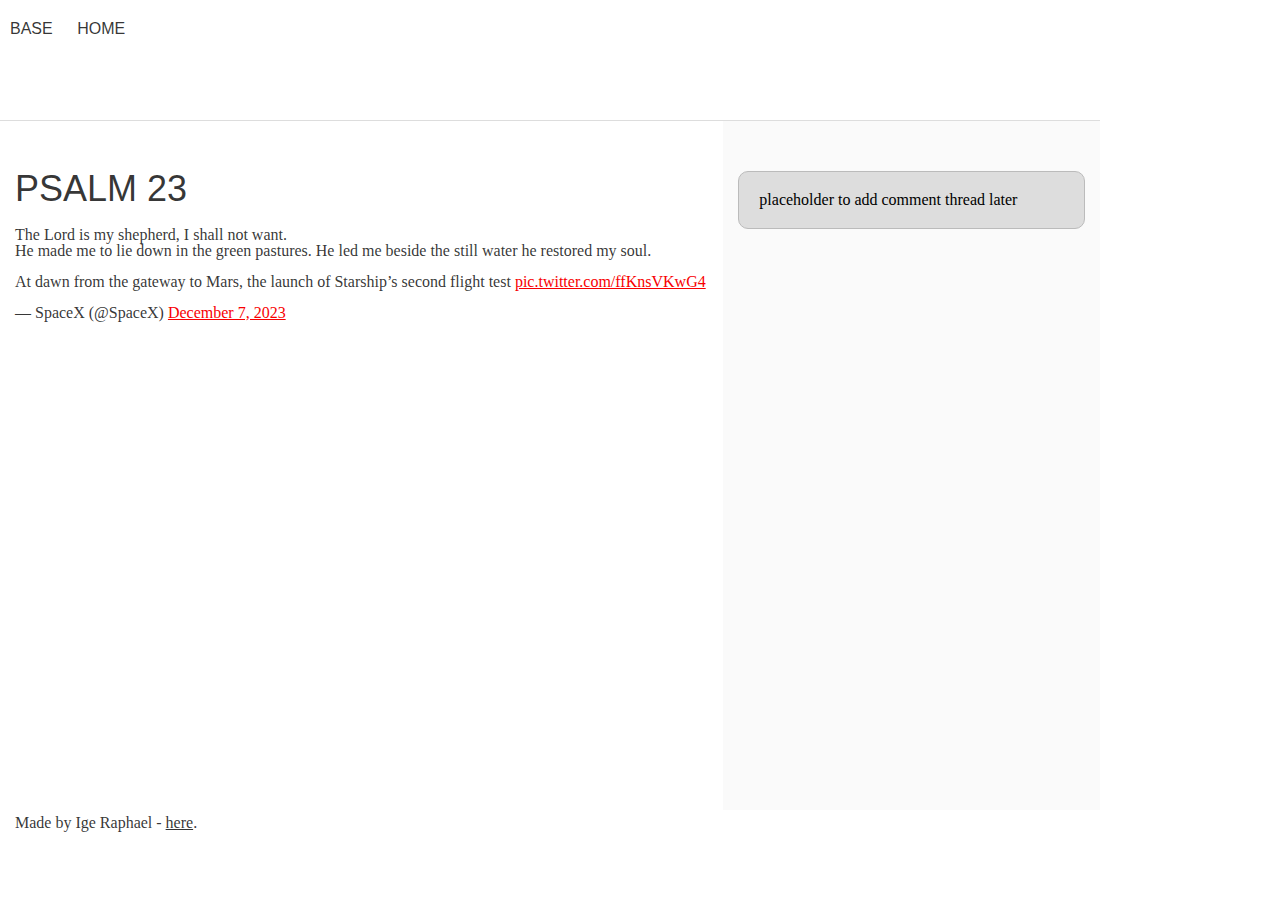
<file: css_basic/tweets.html>
<!DOCTYPE html>
<html lang="en">
<head>
<meta charset="UTF-8">
<title>My first webpage</title>
<link href="base.css" rel="stylesheet">
<link href="style.css" rel="stylesheet">
</head>
<body>
<header>
<ul>
<li><a href="base_index.html">BASE</a></li>
<li><a href="index.html">HOME</a></li>
</ul>
</header>
<main>
<article>
<h1>PSALM 23</h1>
<p>The Lord is my shepherd, I shall not want.<br>
He made me to lie down in the green pastures. He led me beside the still water he restored my soul.</p>

<blockquote class="twitter-tweet"><p lang="en" dir="ltr">At dawn from the gateway to Mars, the launch of Starship’s second flight test <a href="https://t.co/ffKnsVKwG4">pic.twitter.com/ffKnsVKwG4</a></p>&mdash; SpaceX (@SpaceX) <a href="https://twitter.com/SpaceX/status/1732824684683784516?ref_src=twsrc%5Etfw">December 7, 2023</a></blockquote>
<script async src="https://platform.twitter.com/widgets.js" charset="utf-8"></script>

</article>
<aside>
<p>placeholder to add comment thread later</p>
</aside>
</main>
<footer><p>Made by Ige Raphael - <a href="https://github.com/IgeRaphael" target="_blank">here</a>.</p></footer>
</body>
</html>
</file>
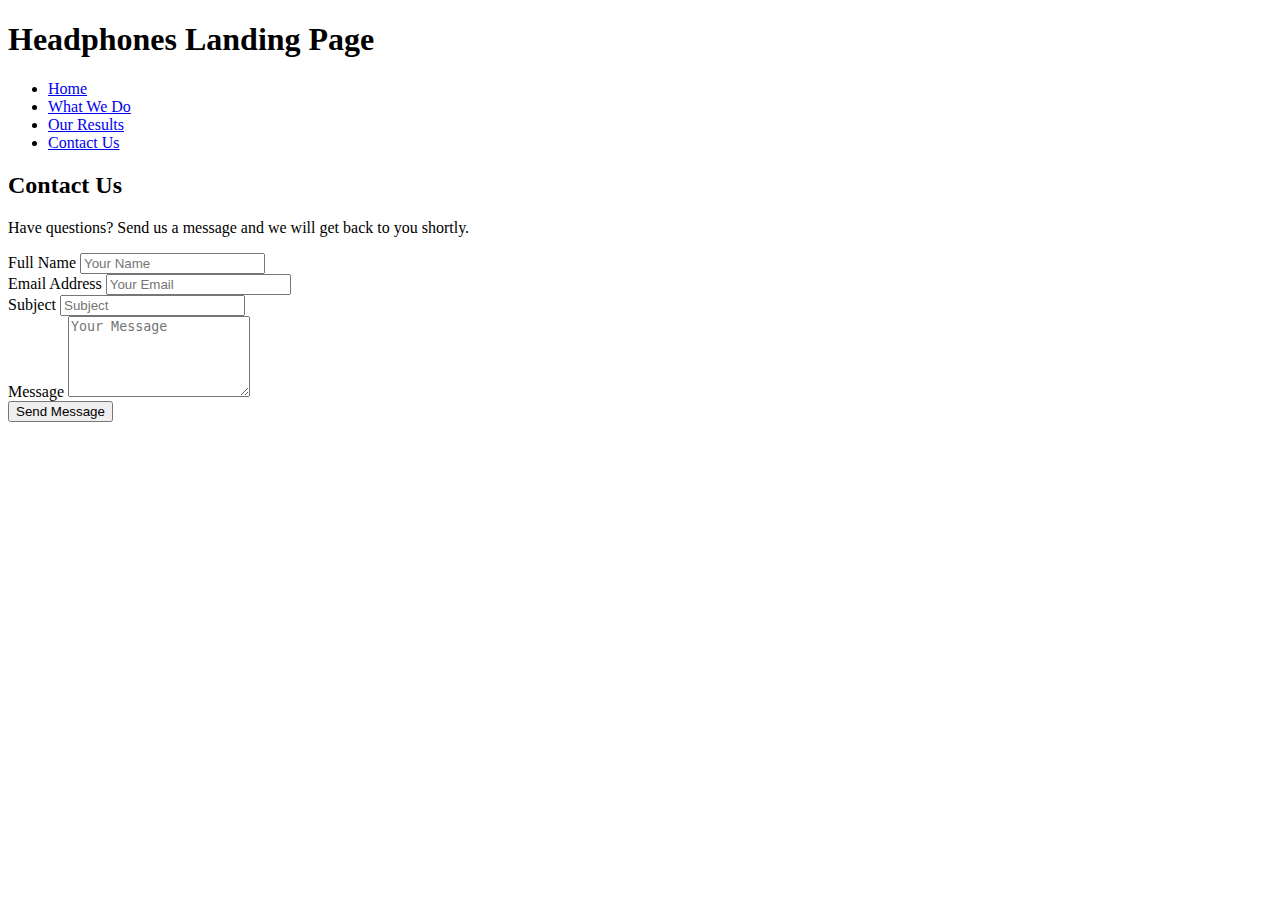
<file: headphones/3-index.html>
<!DOCTYPE html>
<html lang="en">
<head>
    <meta charset="UTF-8">
    <meta name="viewport" content="width=device-width, initial-scale=1.0">
    <title>Headphones - Contact Us</title>
    <link rel="stylesheet" href="4-styles.css">
</head>
<body>
    <!-- Header Section (reuse from previous tasks) -->
    <header>
        <div class="container">
            <h1>Headphones Landing Page</h1>
            <nav>
                <ul>
                    <li><a href="#">Home</a></li>
                    <li><a href="#">What We Do</a></li>
                    <li><a href="#">Our Results</a></li>
                    <li><a href="#contact">Contact Us</a></li>
                </ul>
            </nav>
        </div>
    </header>

    <!-- Contact Section -->
    <section id="contact">
        <div class="container contact-container">
            <h2>Contact Us</h2>
            <p>Have questions? Send us a message and we will get back to you shortly.</p>

            <form action="#" method="POST" class="contact-form">
                <div class="form-group">
                    <label for="name">Full Name</label>
                    <input type="text" id="name" name="name" placeholder="Your Name" required>
                </div>

                <div class="form-group">
                    <label for="email">Email Address</label>
                    <input type="email" id="email" name="email" placeholder="Your Email" required>
                </div>

                <div class="form-group">
                    <label for="subject">Subject</label>
                    <input type="text" id="subject" name="subject" placeholder="Subject" required>
                </div>

                <div class="form-group">
                    <label for="message">Message</label>
                    <textarea id="message" name="message" rows="5" placeholder="Your Message" required></textarea>
                </div>

                <button type="submit" class="btn-submit">Send Message</button>
            </form>
        </div>
    </section>

</body>
</html>
</file>
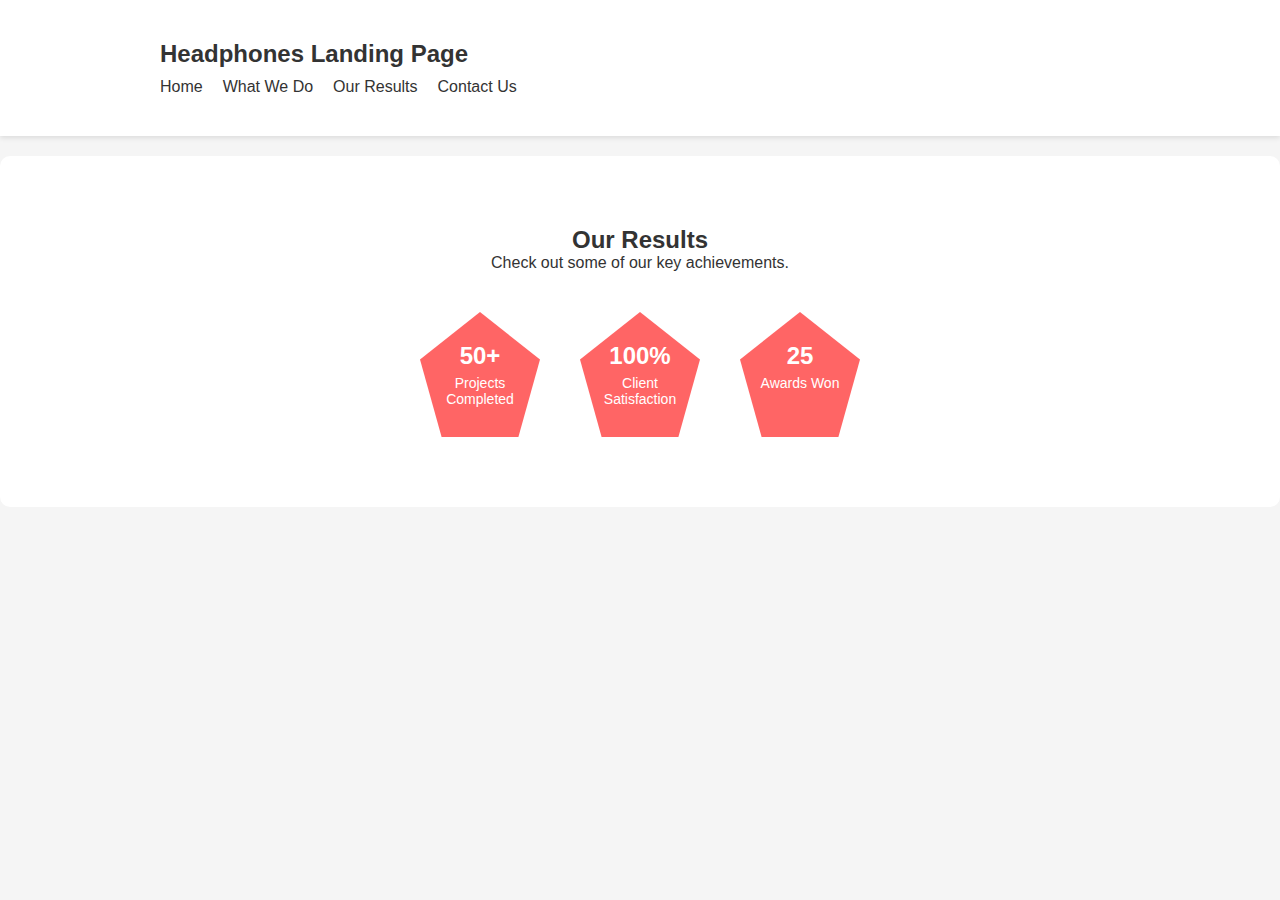
<file: headphones/6-index.html>
<!DOCTYPE html>
<html lang="en">
<head>
    <meta charset="UTF-8">
    <meta name="viewport" content="width=device-width, initial-scale=1.0">
    <title>Headphones - Our Results</title>
    <link rel="stylesheet" href="6-styles.css">
</head>
<body>
    <!-- Header (reuse previous) -->
    <header>
        <div class="container">
            <h1>Headphones Landing Page</h1>
            <nav>
                <ul>
                    <li><a href="#">Home</a></li>
                    <li><a href="#">What We Do</a></li>
                    <li><a href="#">Our Results</a></li>
                    <li><a href="#contact">Contact Us</a></li>
                </ul>
            </nav>
        </div>
    </header>

    <!-- Our Results Section -->
    <section id="results">
        <div class="container results-container">
            <h2>Our Results</h2>
            <p>Check out some of our key achievements.</p>

            <div class="pentagon-row">
                <div class="pentagon">
                    <div class="pentagon-content">
                        <h3>50+</h3>
                        <p>Projects Completed</p>
                    </div>
                </div>

                <div class="pentagon">
                    <div class="pentagon-content">
                        <h3>100%</h3>
                        <p>Client Satisfaction</p>
                    </div>
                </div>

                <div class="pentagon">
                    <div class="pentagon-content">
                        <h3>25</h3>
                        <p>Awards Won</p>
                    </div>
                </div>
            </div>
        </div>
    </section>
</body>
</html>
</file>
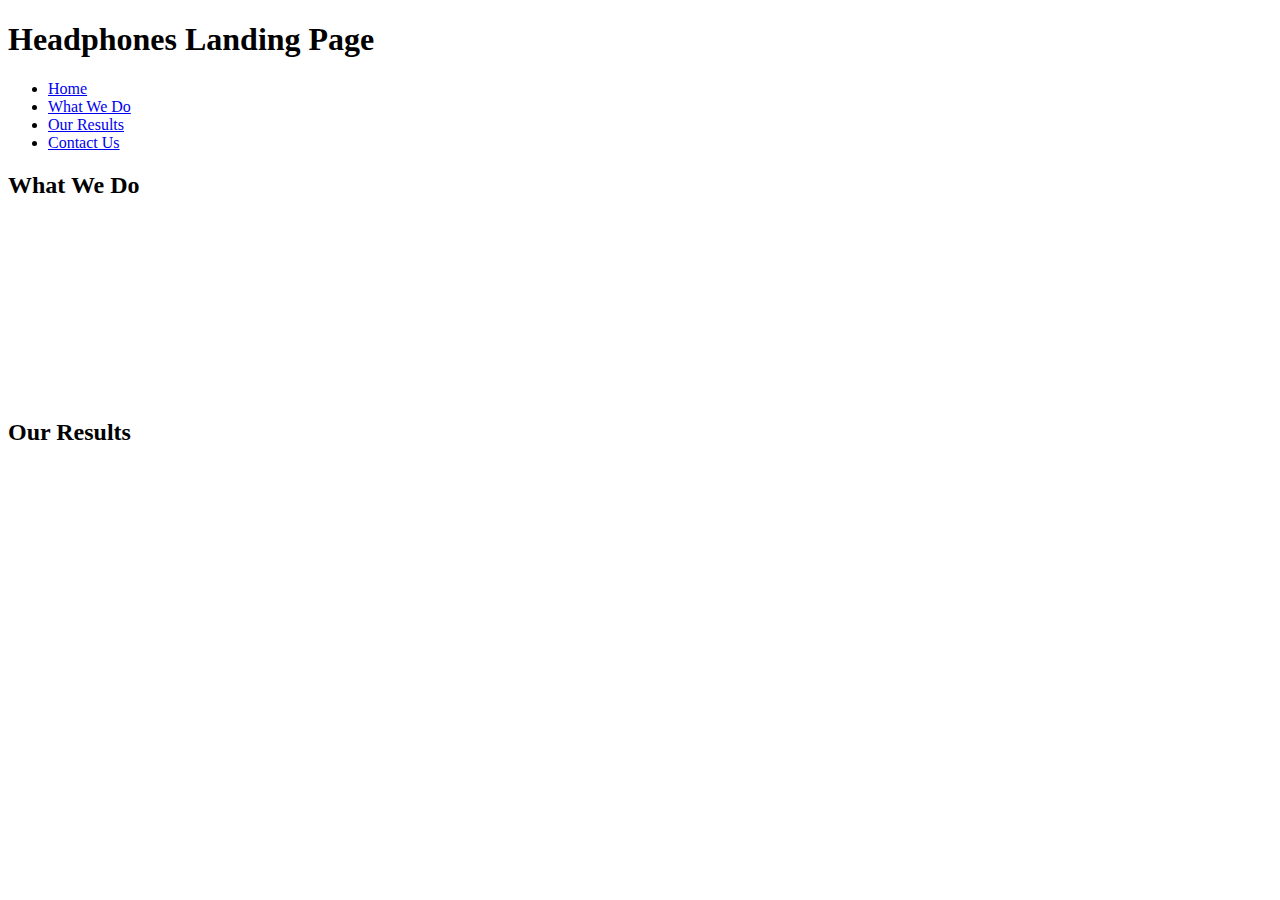
<file: headphones/7-index.html>
<!DOCTYPE html>
<html lang="en">
<head>
    <meta charset="UTF-8">
    <meta name="viewport" content="width=device-width, initial-scale=1.0">
    <title>Headphones - Animations</title>
    <link rel="stylesheet" href="7-styles.css">
</head>
<body>
    <!-- Header -->
    <header>
        <div class="container">
            <h1>Headphones Landing Page</h1>
            <nav>
                <ul>
                    <li><a href="#">Home</a></li>
                    <li><a href="#">What We Do</a></li>
                    <li><a href="#">Our Results</a></li>
                    <li><a href="#contact">Contact Us</a></li>
                </ul>
            </nav>
        </div>
    </header>

    <!-- What We Do Section -->
    <section id="what-we-do">
        <div class="container">
            <h2>What We Do</h2>
            <div class="what-we-do-row">
                <div class="what-we-do-item">
                    <i class="icon">🎧</i>
                    <h3>Music Production</h3>
                    <p>We deliver high-quality audio experience.</p>
                </div>
                <div class="what-we-do-item">
                    <i class="icon">🎶</i>
                    <h3>Sound Design</h3>
                    <p>Custom sound solutions for every project.</p>
                </div>
                <div class="what-we-do-item">
                    <i class="icon">🎤</i>
                    <h3>Recording</h3>
                    <p>Professional recording sessions.</p>
                </div>
            </div>
        </div>
    </section>

    <!-- Our Results Section -->
    <section id="results">
        <div class="container results-container">
            <h2>Our Results</h2>
            <div class="pentagon-row">
                <div class="pentagon">
                    <div class="pentagon-content">
                        <h3>50+</h3>
                        <p>Projects Completed</p>
                    </div>
                </div>
                <div class="pentagon">
                    <div class="pentagon-content">
                        <h3>100%</h3>
                        <p>Client Satisfaction</p>
                    </div>
                </div>
                <div class="pentagon">
                    <div class="pentagon-content">
                        <h3>25</h3>
                        <p>Awards Won</p>
                    </div>
                </div>
            </div>
        </div>
    </section>
</body>
</html>
</file>
<file: css_basic/base.css>
html, body {
	height: 100%;
	min-height: 100%;
}
html, body, div, span, applet, object, iframe,
h1, h2, h3, h4, h5, h6, p, blockquote, pre,
a, abbr, acronym, address, big, cite, code,
del, dfn, img, ins, kbd, q, s, samp,
small, strike, sub, sup, tt, var,
b, u, i, center,
dl, dt, dd,
fieldset, form, label, legend,
table, caption, tbody, tfoot, thead, tr, th, td,
article, aside, canvas, details, embed, 
figure, figcaption, footer, header, hgroup, 
menu, nav, output, ruby, section, summary,
time, mark, audio, video {
	margin: 0;
	padding: 0;
	border: 0;
	font-size: 100%;
	font: inherit;
	vertical-align: baseline;
}
/* HTML5 display-role reset for older browsers */
article, aside, details, figcaption, figure, 
footer, header, hgroup, menu, nav, section {
	display: block;
}
body {
	line-height: 1;
}
blockquote, q {
	quotes: none;
}
blockquote:before, blockquote:after,
q:before, q:after {
	content: '';
	content: none;
}
table {
	border-collapse: collapse;
	border-spacing: 0;
}


/* Fonts and colors */

body {
	font-family: 'Josefin Sans', serif;
	color: rgba(0, 0, 0, 0.8);
}
h1, h2, h3, h4, h5, h6, header {
	font-family: 'Yeseva One', sans-serif;
}
article {
}
header {
	border-bottom: 1px solid rgb(221,221,221);
	transition: border-bottom-color 1s ease;
}
header a {
	color: rgba(0, 0, 0, 0.8);
}
aside {
	background: #FAFAFA;
}
aside p {
	border: 1px solid #bbb;
	background: #ddd;
	color: black;
}
footer a {
	color: rgba(0, 0, 0, 0.8);
}
a {
	color: #F80002;
}


/* Positioning and margins */

@media (min-width: 1100px) {
	body {
		width: 1100px;
		margin: 0 auto;
	}
}

article {
	padding: 50px 15px;
}
article > *:first-child {
	margin-top: 0;
}
aside {
	padding: 50px 15px;
}
header .right {
	float: right;
	margin: 0 10px 15px;
}


/* Header */
header {
	padding: 20px 0;
	height: 80px;
}
header ul {
	list-style: none;
	margin: 0;
	padding: 0;
}
header li {
	display: inline;
	vertical-align:middle;
}
header li:first-child {
	margin: 0;
}
header li a {
	margin: 0 10px;
}
header li.logo {
	font-size: 36px;
}
header a {
	text-decoration: none;
}


/* Aside */

aside p {
	border-radius: 10px;
	padding: 20px 20px;
}


/* Footer */

footer {
	padding: 5px 15px;
	height: 80px;
}


/* Text styles and margins */

p {
	margin-bottom: 15px;
}
h1 {
	font-size: 36px;
	margin: 40px 0 20px;
}
h2 {
	font-size: 32px;
	margin: 30px 0 15px;
}
h3 {
	font-size: 28px;
	margin: 25px 0 10px;
}
h4 {
	font-size: 20px;
	font-weight: bold;
	margin: 20px 0 10px;
}
h5 {
	font-size: 18px;
	font-weight: bold;
	margin: 15px 0 10px;
}
h6 {
	font-weight: bold;
	margin: 5px 0;
}

@media (max-width: 800px) {
  body.works_on_smartphone {
  	display: block;
  }
  body.works_on_smartphone main {
  	display: block;
  }
  header .right {
  	float: none;
  }
}
</file>
<file: css_basic/style.css>
body {
    display: flex;
    flex-direction: column;
    margin: 0;
}

main {
    display: flex;
    flex-direction: row;
    flex: auto;
}

article {
    flex: 2;
    overflow-y: auto;
}

aside {
    flex: 1;
    overflow-y: auto;
}

body {
    
}
</file>
<file: headphones/4-styles.css>
/* Copy all previous styles from 4-styles.css first */

/* Footer Styles */
footer {
    background-color: #222;
    color: #fff;
    padding: 30px 20px;
    margin-top: 40px;
    text-align: center;
}

footer p {
    margin-bottom: 15px;
    font-size: 14px;
}

.footer-links {
    list-style: none;
    display: flex;
    justify-content: center;
    gap: 20px;
    padding: 0;
}

.footer-links a {
    text-decoration: none;
    color: #fff;
    transition: color 0.3s;
}

.footer-links a:hover,
.footer-links a:active {
    color: #FF6565;
}

/* Responsive Footer */
@media screen and (max-width: 480px) {
    .footer-links {
        flex-direction: column;
        gap: 10px;
    }
}
</file>
<file: headphones/7-styles.css>
/* Copy all previous styles first */

/* What We Do Items */
.what-we-do-row {
    display: flex;
    justify-content: center;
    gap: 30px;
    flex-wrap: wrap;
    margin-top: 30px;
}

.what-we-do-item {
    background-color: white;
    padding: 20px;
    border-radius: 10px;
    width: 200px;
    text-align: center;
    box-shadow: 0 5px 15px rgba(0,0,0,0.1);
    transition: transform 0.3s, box-shadow 0.3s;
    opacity: 0;
    animation: fadeInUp 0.8s forwards;
}

/* Stagger animation delay */
.what-we-do-item:nth-child(1) { animation-delay: 0.2s; }
.what-we-do-item:nth-child(2) { animation-delay: 0.4s; }
.what-we-do-item:nth-child(3) { animation-delay: 0.6s; }

.what-we-do-item:hover {
    transform: translateY(-10px) scale(1.05);
    box-shadow: 0 10px 20px rgba(0,0,0,0.2);
}

/* Pentagon Animation */
.pentagon {
    transition: transform 0.3s, opacity 0.3s;
    opacity: 0;
    animation: fadeInScale 0.8s forwards;
}

.pentagon:nth-child(1) { animation-delay: 0.2s; }
.pentagon:nth-child(2) { animation-delay: 0.4s; }
.pentagon:nth-child(3) { animation-delay: 0.6s; }

.pentagon:hover {
    transform: scale(1.1);
}

/* Keyframes */
@keyframes fadeInUp {
    0% { opacity: 0; transform: translateY(20px); }
    100% { opacity: 1; transform: translateY(0); }
}

@keyframes fadeInScale {
    0% { opacity: 0; transform: scale(0.8); }
    100% { opacity: 1; transform: scale(1); }
}

/* Responsive */
@media screen and (max-width: 480px) {
    .what-we-do-row,
    .pentagon-row {
        flex-direction: column;
        gap: 20px;
    }
}
</file>
<file: headphones/6-styles.css>
/* Reset & Variables */
* {
    margin: 0;
    padding: 0;
    box-sizing: border-box;
}

:root {
    --primary-color: #FF6565;
    --bg-color: #f5f5f5;
    --text-color: #333;
    --container-width: 1000px;
}

/* Body & Container */
body {
    font-family: 'Source Sans Pro', sans-serif;
    background-color: var(--bg-color);
    color: var(--text-color);
}

.container {
    max-width: var(--container-width);
    margin: 0 auto;
    padding: 20px;
}

/* Header */
header {
    background-color: white;
    padding: 20px 0;
    box-shadow: 0 2px 5px rgba(0,0,0,0.1);
}

header h1 {
    font-size: 24px;
    margin-bottom: 10px;
}

header nav ul {
    display: flex;
    list-style: none;
    gap: 20px;
}

header nav a {
    text-decoration: none;
    color: var(--text-color);
    transition: color 0.3s;
}

header nav a:hover,
header nav a:active {
    color: var(--primary-color);
}

/* Our Results Section */
#results {
    background-color: white;
    padding: 50px 20px;
    margin-top: 20px;
    border-radius: 10px;
    text-align: center;
}

.pentagon-row {
    display: flex;
    justify-content: center;
    gap: 40px;
    margin-top: 40px;
    flex-wrap: wrap;
}

/* Pentagon Shape */
.pentagon {
    position: relative;
    width: 120px;
    background-color: var(--primary-color);
    clip-path: polygon(50% 0%, 100% 38%, 82% 100%, 18% 100%, 0% 38%);
    padding: 30px 10px;
    color: white;
    text-align: center;
    transition: transform 0.3s;
}

.pentagon:hover {
    transform: scale(1.05);
}

.pentagon-content h3 {
    font-size: 24px;
    margin-bottom: 5px;
}

.pentagon-content p {
    font-size: 14px;
}

/* Responsive */
@media screen and (max-width: 480px) {
    .pentagon-row {
        flex-direction: column;
        gap: 20px;
    }
}
</file>
